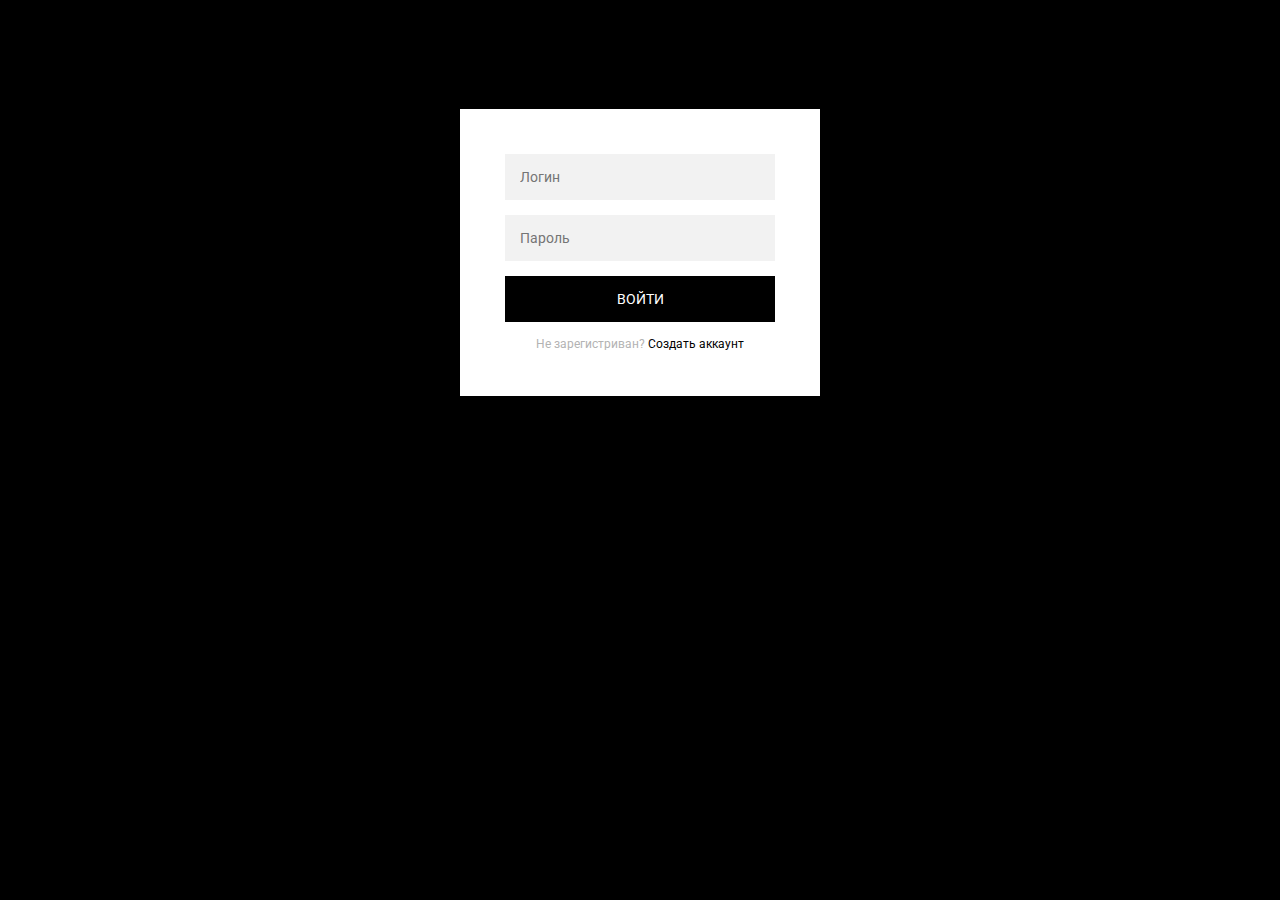
<file: Форма регистрации/index.html>
<!DOCTYPE html>
<html lang="en">
<head>
    <meta charset="UTF-8">
    <meta http-equiv="X-UA-Compatible" content="IE=edge">
    <meta name="viewport" content="width=device-width, initial-scale=1.0">
    <link rel="stylesheet" href="style.css">
    <link rel="stylesheet" href="main.js">
    <title> Форма регистрация</title>
</head>
<body>
    <div class="login-page">
    <div class="form">
      <form class="register-form">
        <input type="text" placeholder="Имя"/>
        <input type="password" placeholder="Пароль"/>
        <input type="text" placeholder="Электронный адрес"/>
        <button>create</button>
        <p class="message">Already registered? <a href="#">Sign In</a></p>
      </form>
      <form class="login-form">
        <input type="text" placeholder="Логин"/>
        <input type="password" placeholder="Пароль"/>
        <button>Войти</button>
        <p class="message">Не зарегистриван? <a href="#">Создать аккаунт</a></p>
      </form>
    </div>
  </div>
</body>
  </html>
</file>
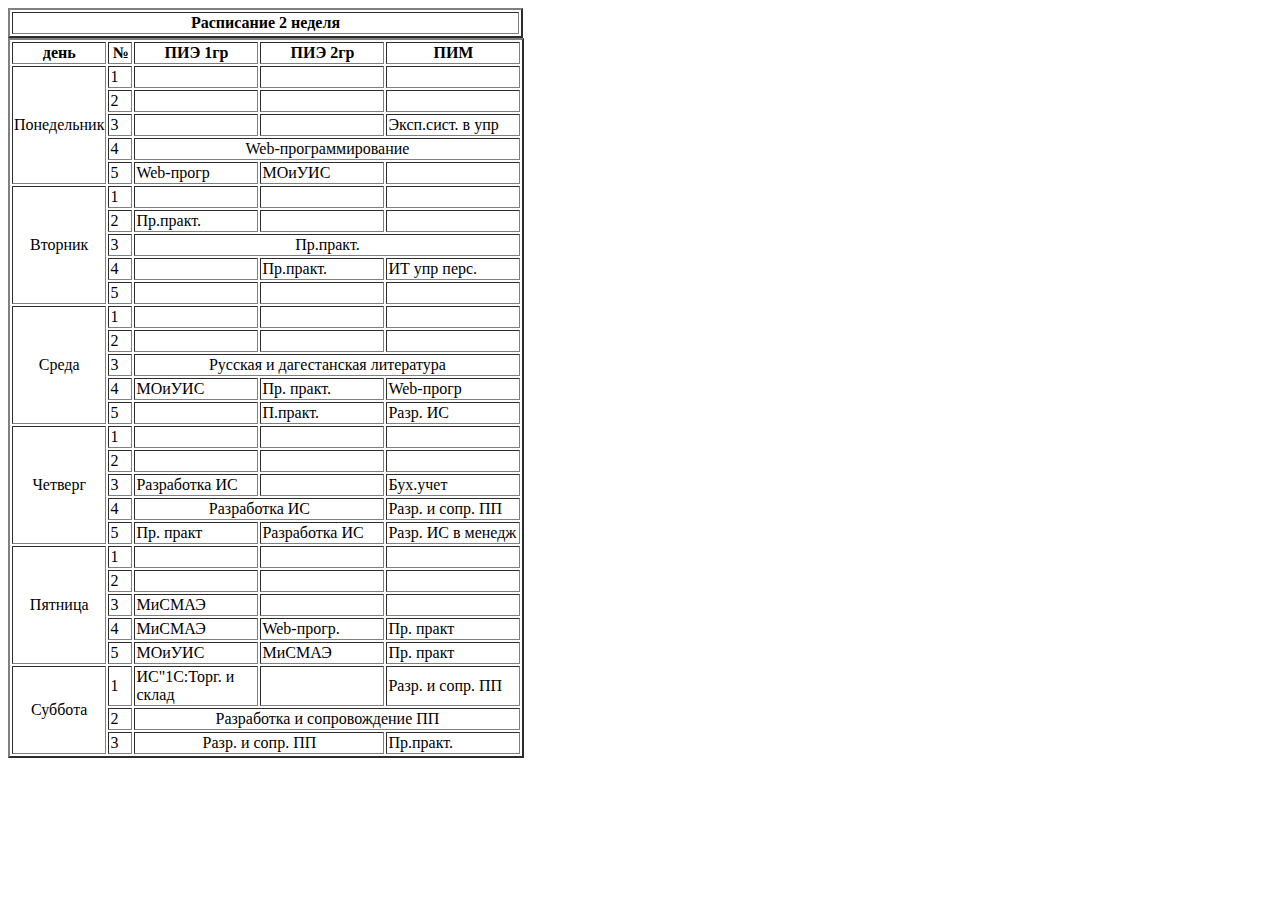
<file: Расписание.html>
<!DOCTYPE HTML>
<html>

<head>
   <meta charset="utf-8">
   <title>Расписание</title>
</head>
   <table border="2">
      <tr>
         <th width="503" align="center">Расписание 2 неделя</th>
      </tr>
   <table border="2">
         <tr>
        
            <th width="20">день</th>
            <th width="20">№</th>
            <th width="120">ПИЭ 1гр</th>
            <th width="120">ПИЭ 2гр</th>
            <th width="130">ПИМ</th>
         </tr>
         <tr>
            <td rowspan="5"><center>Понедельник</center></td>
            <td>1</td>
            <td></td>
            <td></td>
            <td></td>
         </tr>
         <tr>
            <td>2</td>
            <td></td>
            <td></td>
            <td></td>
         </tr>
         <tr>
            <td>3</td>
            <td></td>
            <td></td>
            <td>Эксп.сист. в упр</td>
        </tr>
        <tr>
            <td>4</td>
            <td align="center" colspan="3">Web-программирование</td>
         </tr>
           
        <tr>
            <td>5</td>
            <td>Web-прогр </td> 
            <td>МОиУИС </td> 
            <td></td> 
         </tr>

         <tr>
            <td rowspan="5"><center>Вторник</center> </td>
            <td>1</td>
            <td></td>
            <td></td>
            <td></td>
         </tr>
         <tr>
            <td>2</td>
            <td>Пр.практ.</td>
            <td></td>
            <td></td>
         </tr>
         <td>3</td>
            <td align="center" colspan="3">Пр.практ.</td>
         </tr>
         <tr>
            <td>4</td>
            <td></td>
            <td>Пр.практ.</td>
            <td>ИТ упр перс.</td>
         </tr>
         <tr>
            <td>5</td>
            <td></td>
            <td></td>
            <td></td>
         </tr>

         <tr>
            <td rowspan="5"><center>Среда</center></td>
            <td>1</td>
            <td></td>
            <td></td>
            <td></td>
         </tr>
         <tr>
            <td>2</td>
            <td></td>
            <td></td>
            <td></td>
         </tr>
         <tr>
            <td>3</td>
            <td align="center" colspan="3">Русская и дагестанская литература</td>
         </tr>
         <tr>
            <td>4</td>
            <td>МОиУИС</td>
            <td>Пр. практ.</td>
            <td>Web-прогр</td>
         </tr>
         <tr>
            <td>5</td>
            <td></td>
            <td>П.практ.</td>
            <td>Разр. ИС</td>
         </tr>

         <tr>
            <td rowspan="5"><center>Четверг</center></td>
            <td>1</td>
            <td></td>
            <td></td>
            <td></td>
         </tr>
         <tr>
            <td>2</td>
            <td></td>
            <td></td>
            <td></td>
         </tr>
         <tr>
            <td>3</td>
            <td>Разработка ИС</td> 
            <td></td>
            <td>Бух.учет</td>
         </tr>
         <tr>
            <td>4</td>
            <td align="center" colspan="2">Разработка ИС</td>
            <td>Разр. и сопр. ПП</td>
         </tr>
         <tr>
            <td>5</td>
            <td>Пр. практ</td>
            <td>Разработка ИС</td>
            <td>Разр. ИС в менедж</td>
         </tr>

         <tr>
            <td rowspan="5"><center>Пятница</center></td>
            <td>1</td>
            <td></td>
            <td></td>
            <td></td>
         </tr>
         <tr>
            <td>2</td>
            <td></td>
            <td></td>
            <td></td>
         </tr>
         <tr>
            <td>3</td>
            <td>МиСМАЭ</td>
            <td></td>
            <td></td>
         </tr>
         <tr>
            <td>4</td>
            <td>МиСМАЭ</td>
            <td>Web-прогр.</td>
            <td>Пр. практ</td>
         </tr>
         <tr>
            <td>5</td>
            <td>МОиУИС</td>
            <td>МиСМАЭ</td>
            <td>Пр. практ</td>
         </tr>

         <tr>
            <td rowspan="3"><center>Суббота</center></td>
            <td>1</td>
            <td>ИС"1С:Торг. и склад</td>
            <td></td>
            <td>Разр. и сопр. ПП</td>
         </tr>
         <tr>
            <td>2</td>
            <td align="center" colspan="3">Разработка и сопровождение ПП</td>
         </tr>
         <tr>
            <td>3</td>
            <td align="center" colspan="2">Разр. и сопр. ПП</td>
            <td>Пр.практ.</td>
         </tr>

      </table>
</body>

</html>
</file>
<file: Форма регистрации/style.css>
@import url(https://fonts.googleapis.com/css?family=Roboto:300);

.login-page {
  width: 360px;
  padding: 8% 0 0;
  margin: auto;
}
.form {
  position: relative;
  z-index: 1;
  background: #FFFFFF;
  max-width: 360px;
  margin: 0 auto 100px;
  padding: 45px;
  text-align: center;
  box-shadow: 0 0 20px 0 rgba(0, 0, 0, 0.2), 0 5px 5px 0 rgba(0, 0, 0, 0.24);
}
.form input {
  font-family: "Roboto", sans-serif;
  outline: 0;
  background: #f2f2f2;
  width: 100%;
  border: 0;
  margin: 0 0 15px;
  padding: 15px;
  box-sizing: border-box;
  font-size: 14px;
}
.form button {
  font-family: "Roboto", sans-serif;
  text-transform: uppercase;
  outline: 0;
  background: #000000;
  width: 100%;
  border: 0;
  padding: 15px;
  color: #FFFFFF;
  font-size: 14px;
  -webkit-transition: all 0.3 ease;
  transition: all 0.3 ease;
  cursor: pointer;
}
.form button:hover,.form button:active,.form button:focus {
  background: #000000;
}
.form .message {
  margin: 15px 0 0;
  color: #b3b3b3;
  font-size: 12px;
}
.form .message a {
  color: #000000;
  text-decoration: none;
}
.form .register-form {
  display: none;
}
.container {
  position: relative;
  z-index: 1;
  max-width: 300px;
  margin: 0 auto;
}
.container:before, .container:after {
  content: "";
  display: block;
  clear: both;
}
.container .info {
  margin: 50px auto;
  text-align: center;
}
.container .info h1 {
  margin: 0 0 15px;
  padding: 0;
  font-size: 36px;
  font-weight: 300;
  color: #1a1a1a;
}
.container .info span {
  color: #4d4d4d;
  font-size: 12px;
}
.container .info span a {
  color: #000000;
  text-decoration: none;
}
.container .info span .fa {
  color: #EF3B3A;
}
body {
  background: #000000; /* fallback for old browsers */
  background: #000000;
  
  font-family: "Roboto", sans-serif;
  -webkit-font-smoothing: antialiased;
  -moz-osx-font-smoothing: grayscale;      
}
</file>
